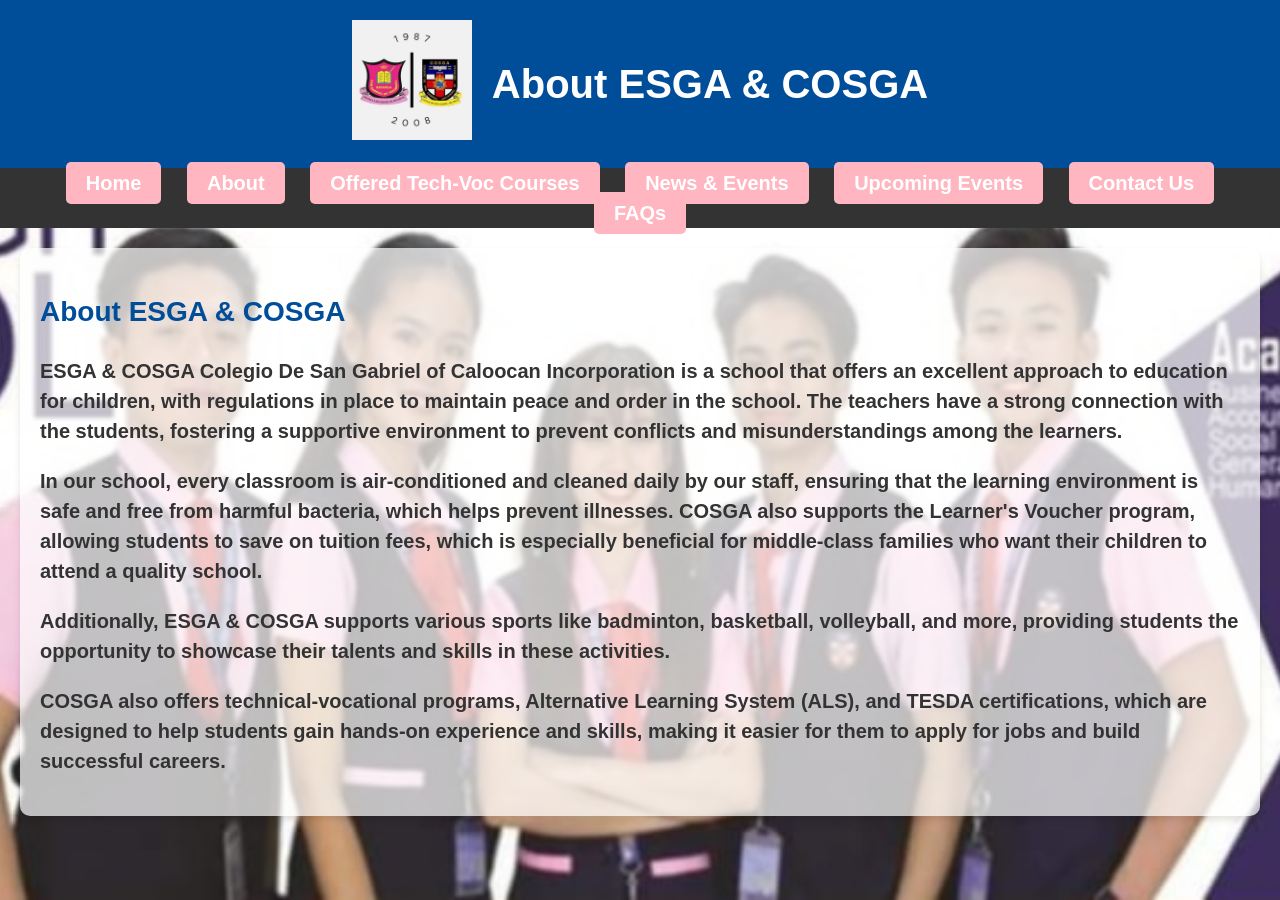
<file: about.html>
<!DOCTYPE html>
<html lang="en">
<head>
    <meta charset="UTF-8">
    <meta name="viewport" content="width=device-width, initial-scale=1.0">
    <title>About - ESGA & COSGA</title>
    <link rel="stylesheet" href="styles.css">
</head>
<body class="about-page"> <!-- Added class "about-page" for unique background -->
    <header>
         <a href="https://www.facebook.com/esgacosga" target="_blank">
            <img src="esga&cosga.jpg" alt="ESGA & COSGA Logo">
        </a>
        <h1>About ESGA & COSGA</h1>
    </header>
    <nav>
        <ul>
            <li><a href="index.html">Home</a></li>
            <li><a href="about.html">About</a></li>
            <li><a href="courses.html">Offered Tech-Voc Courses</a></li>
            <li><a href="events.html">News & Events</a></li>
            <li><a href="upcoming-events.html">Upcoming Events</a></li>
            <li><a href="contact.html">Contact Us</a></li>
            <li><a href="faqs.html">FAQs</a></li>
        </ul>
    </nav>
    <section id="about">
        <h2>About ESGA & COSGA</h2>
        <p>ESGA & COSGA Colegio De San Gabriel of Caloocan Incorporation is a school that offers an excellent approach to education for children, with regulations in place to maintain peace and order in the school. The teachers have a strong connection with the students, fostering a supportive environment to prevent conflicts and misunderstandings among the learners.</p>
        <p>In our school, every classroom is air-conditioned and cleaned daily by our staff, ensuring that the learning environment is safe and free from harmful bacteria, which helps prevent illnesses. COSGA also supports the Learner's Voucher program, allowing students to save on tuition fees, which is especially beneficial for middle-class families who want their children to attend a quality school.</p>
        <p>Additionally, ESGA & COSGA supports various sports like badminton, basketball, volleyball, and more, providing students the opportunity to showcase their talents and skills in these activities.</p>
        <p>COSGA also offers technical-vocational programs, Alternative Learning System (ALS), and TESDA certifications, which are designed to help students gain hands-on experience and skills, making it easier for them to apply for jobs and build successful careers.</p>
    </section>
</body>
</html>
</file>
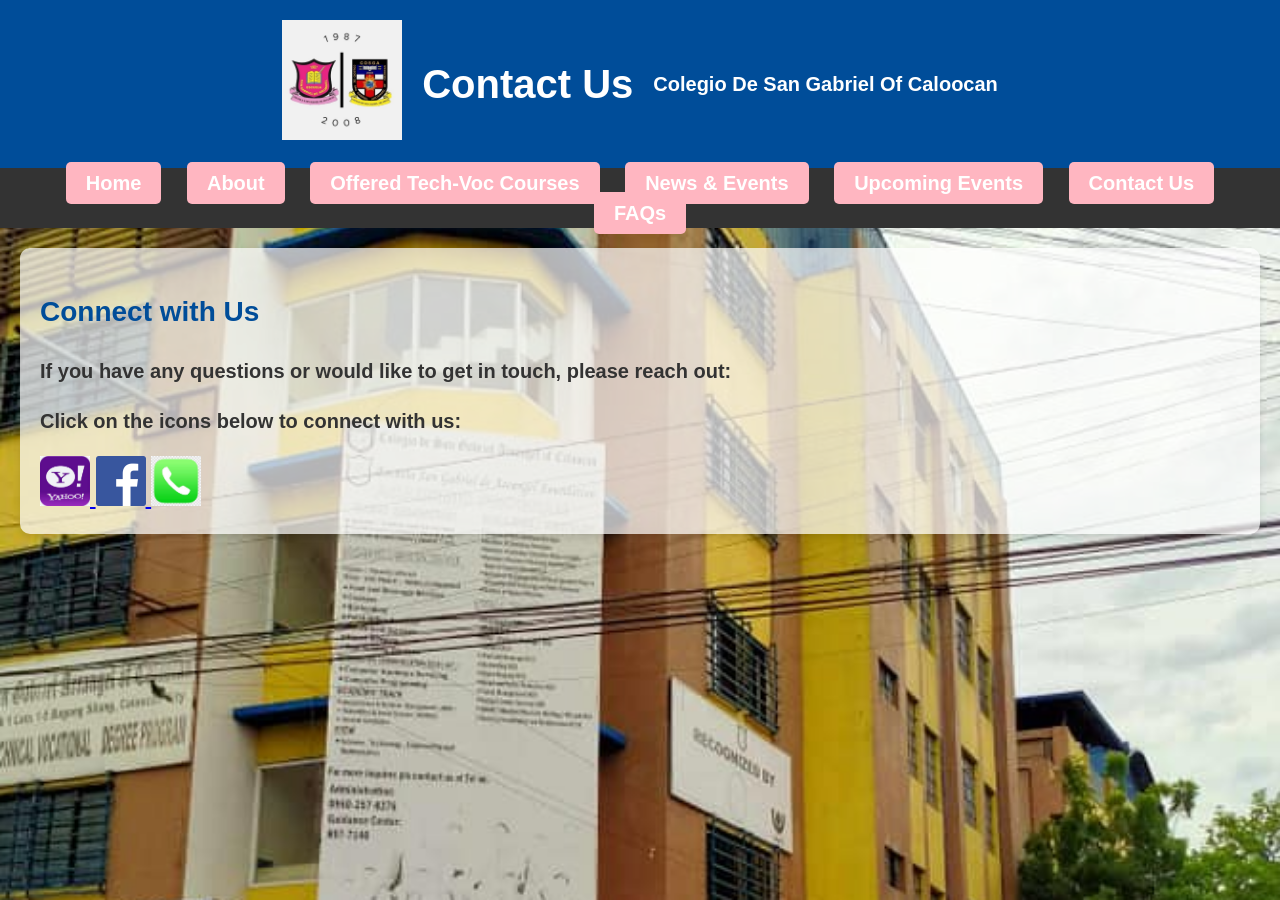
<file: contact.html>
<!DOCTYPE html>
<html lang="en">
<head>
    <meta charset="UTF-8">
    <meta name="viewport" content="width=device-width, initial-scale=1.0">
    <title>Contact Us - ESGA & COSGA</title>
    <link rel="stylesheet" href="styles.css">
</head>
<body>
    <header>
        <a href="https://www.facebook.com/esgacosga" target="_blank">
            <img src="esga&cosga.jpg" alt="ESGA & COSGA Logo">
        </a>
        <h1>Contact Us</h1>
        <p>Colegio De San Gabriel Of Caloocan</p>
    </header>
    <nav>
        <ul>
            <li><a href="index.html">Home</a></li>
            <li><a href="about.html">About</a></li>
            <li><a href="courses.html">Offered Tech-Voc Courses</a></li>
            <li><a href="events.html">News & Events</a></li>
            <li><a href="upcoming-events.html">Upcoming Events</a></li>
            <li><a href="contact.html">Contact Us</a></li>
			<li><a href="faqs.html">FAQs</a></li>

        </ul>
    </nav>
    <section>
        <h2>Connect with Us</h2>
		<p>If you have any questions or would like to get in touch, please reach out:</p>
        <p>Click on the icons below to connect with us:</p>
        <div class="contact-icons">
            <a href="mailto:esga.2003@yahoo.com" target="_blank">
                <img src="yahoo-logo.jpg" alt="Yahoo Logo" style="width:50px; height:50px;">
            </a>
            <a href="https://www.facebook.com/esgacosga" target="_blank">
                <img src="facebook-logo.png" alt="Facebook Logo" style="width:50px; height:50px;">
            </a>
            <a href="tel:+639302954728">
                <img src="contact-icon.jpg" alt="Phone Icon" style="width:50px; height:50px;">
            </a>
        </div>
    </section>
</body>
</html>
</file>
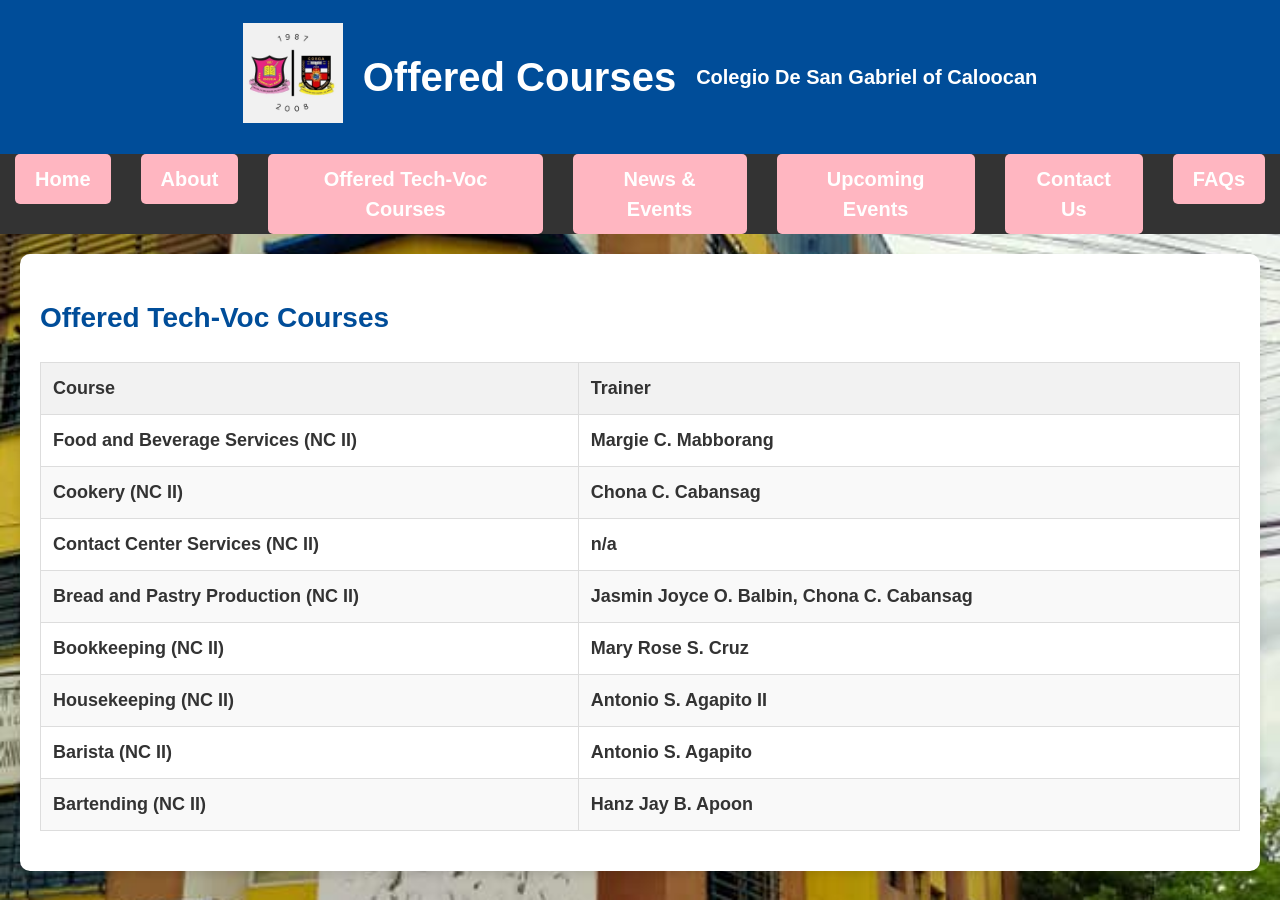
<file: courses.html>
<!DOCTYPE html>
<html lang="en">
<head>
    <meta charset="UTF-8">
    <meta name="viewport" content="width=device-width, initial-scale=1.0">
    <meta name="description" content="Explore the TESDA-accredited courses offered by ESGA & COSGA at Colegio De San Gabriel of Caloocan.">
    <title>Courses - ESGA & COSGA</title>
    <link rel="stylesheet" href="styles.css">
    <style>
        /* Inline styles for table design */
        body {
            font-family: Arial, sans-serif;
            margin: 0;
            padding: 0;
            background-color: #f9f9f9;
        }
        header {
            background-color: #004d99;
            color: white;
            text-align: center;
            padding: 20px;
        }
        header img {
            max-height: 100px;
        }
        nav ul {
            list-style-type: none;
            padding: 0;
            margin: 0;
            background-color: #333;
            display: flex;
            justify-content: center;
        }
        nav ul li {
            margin: 0 15px;
        }
        nav ul li a {
            color: white;
            text-decoration: none;
            padding: 10px 20px;
            display: inline-block;
        }
        nav ul li a:hover {
            background-color: #575757;
            border-radius: 5px;
        }
        section {
            margin: 20px;
            padding: 20px;
            background-color: white;
            border-radius: 10px;
            box-shadow: 0 4px 8px rgba(0, 0, 0, 0.1);
        }
        table {
            width: 100%;
            border-collapse: collapse;
            margin: 20px 0;
            font-size: 18px;
            text-align: left;
        }
        table th, table td {
            border: 1px solid #ddd;
            padding: 12px;
        }
        table th {
            background-color: #f2f2f2;
            font-weight: bold;
        }
        table tr:nth-child(even) {
            background-color: #f9f9f9;
        }
        table tr:hover {
            background-color: #f1f1f1;
        }
    </style>
</head>
<body>
    <header>
        <a href="https://www.facebook.com/esgacosga" target="_blank">
            <img src="esga&cosga.jpg" alt="ESGA & COSGA Logo">
        </a>
        <h1>Offered Courses</h1>
        <p>Colegio De San Gabriel of Caloocan</p>
    </header>
    <nav>
        <ul>
            <li><a href="index.html">Home</a></li>
            <li><a href="about.html">About</a></li>
            <li><a href="courses.html">Offered Tech-Voc Courses</a></li>
            <li><a href="events.html">News & Events</a></li>
            <li><a href="upcoming-events.html">Upcoming Events</a></li>
            <li><a href="contact.html">Contact Us</a></li>
			<li><a href="faqs.html">FAQs</a></li>

        </ul>
    </nav>
    <section>
        <h2>Offered Tech-Voc Courses</h2>
        <table>
            <thead>
                <tr>
                    <th>Course</th>
                    <th>Trainer</th>
                </tr>
            </thead>
            <tbody>
                <tr>
                    <td>Food and Beverage Services (NC II)</td>
                    <td>Margie C. Mabborang</td>
                </tr>
                <tr>
                    <td>Cookery (NC II)</td>
                    <td>Chona C. Cabansag</td>
                </tr>
                <tr>
                    <td>Contact Center Services (NC II)</td>
                    <td>n/a</td>
                </tr>
                <tr>
                    <td>Bread and Pastry Production (NC II)</td>
                    <td>Jasmin Joyce O. Balbin, Chona C. Cabansag</td>
                </tr>
                <tr>
                    <td>Bookkeeping (NC II)</td>
                    <td>Mary Rose S. Cruz</td>
                </tr>
                <tr>
                    <td>Housekeeping (NC II)</td>
                    <td>Antonio S. Agapito II</td>
                </tr>
                <tr>
                    <td>Barista (NC II)</td>
                    <td>Antonio S. Agapito</td>
                </tr>
				<tr>
                    <td>Bartending (NC II)</td>
                    <td>Hanz Jay B. Apoon</td>
                </tr>
            </tbody>
        </table>
    </section>
</body>
</html>
</file>
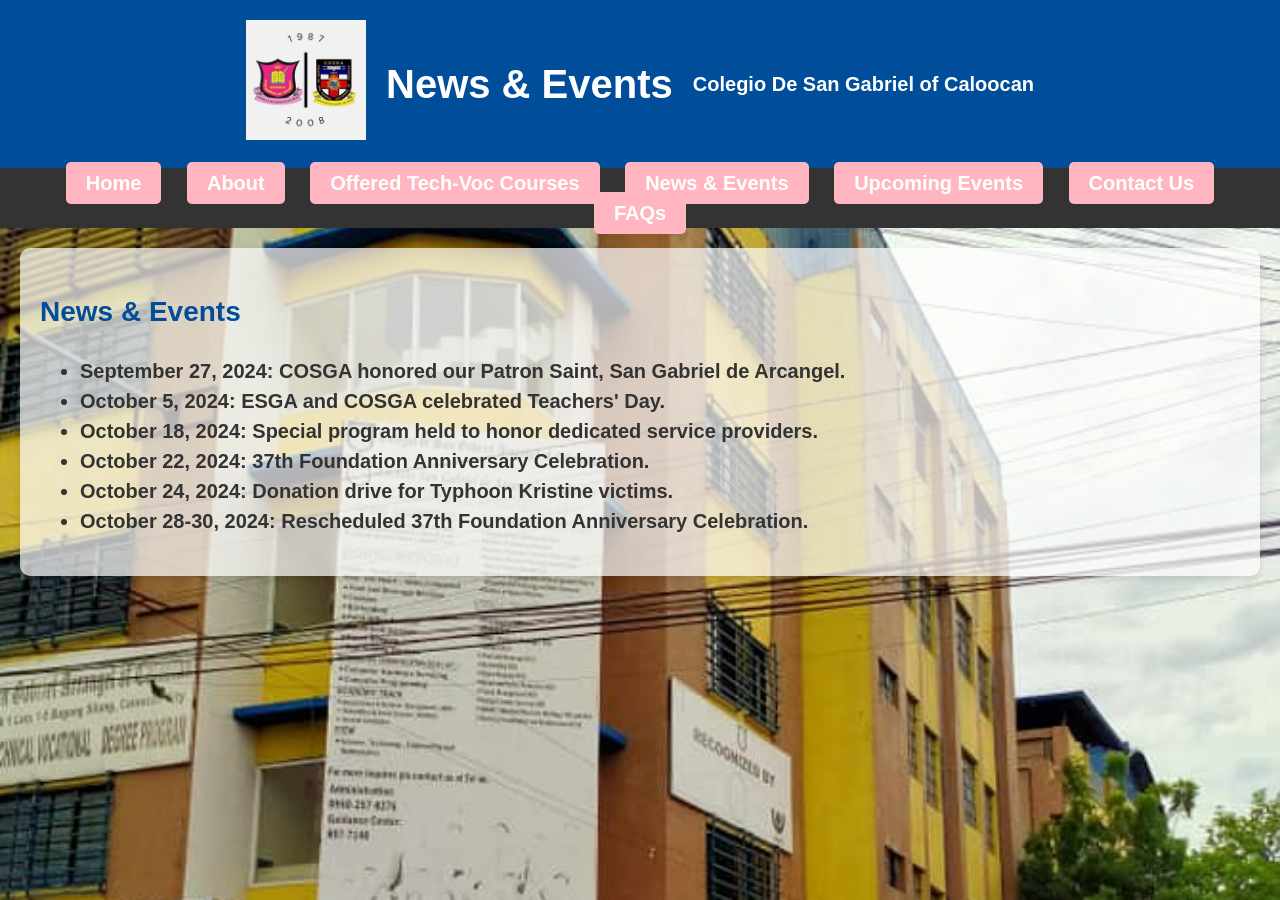
<file: events.html>
<!DOCTYPE html>
<html lang="en">
<head>
    <meta charset="UTF-8">
    <meta name="viewport" content="width=device-width, initial-scale=1.0">
    <title>News & Events - ESGA & COSGA</title>
    <link rel="stylesheet" href="styles.css">
</head>
<body>
    <header>
         <a href="https://www.facebook.com/esgacosga" target="_blank">
            <img src="esga&cosga.jpg" alt="ESGA & COSGA Logo">
        </a>
        <h1>News & Events</h1>
		<p>Colegio De San Gabriel of Caloocan</p>
    </header>
    <nav>
        <ul>
            <li><a href="index.html">Home</a></li>
            <li><a href="about.html">About</a></li>
            <li><a href="courses.html">Offered Tech-Voc Courses</a></li>
            <li><a href="events.html">News & Events</a></li>
            <li><a href="upcoming-events.html">Upcoming Events</a></li>
            <li><a href="contact.html">Contact Us</a></li>
			<li><a href="faqs.html">FAQs</a></li>

        </ul>
    </nav>
    <section>
        <h2>News & Events</h2>
        <ul>
            <li><strong>September 27, 2024:</strong> COSGA honored our Patron Saint, San Gabriel de Arcangel.</li>
            <li><strong>October 5, 2024:</strong> ESGA and COSGA celebrated Teachers' Day.</li>
            <li><strong>October 18, 2024:</strong> Special program held to honor dedicated service providers.</li>
            <li><strong>October 22, 2024:</strong> 37th Foundation Anniversary Celebration.</li>
            <li><strong>October 24, 2024:</strong> Donation drive for Typhoon Kristine victims.</li>
            <li><strong>October 28-30, 2024:</strong> Rescheduled 37th Foundation Anniversary Celebration.</li>
        </ul>
    </section>
   
</body>
</html>
</file>
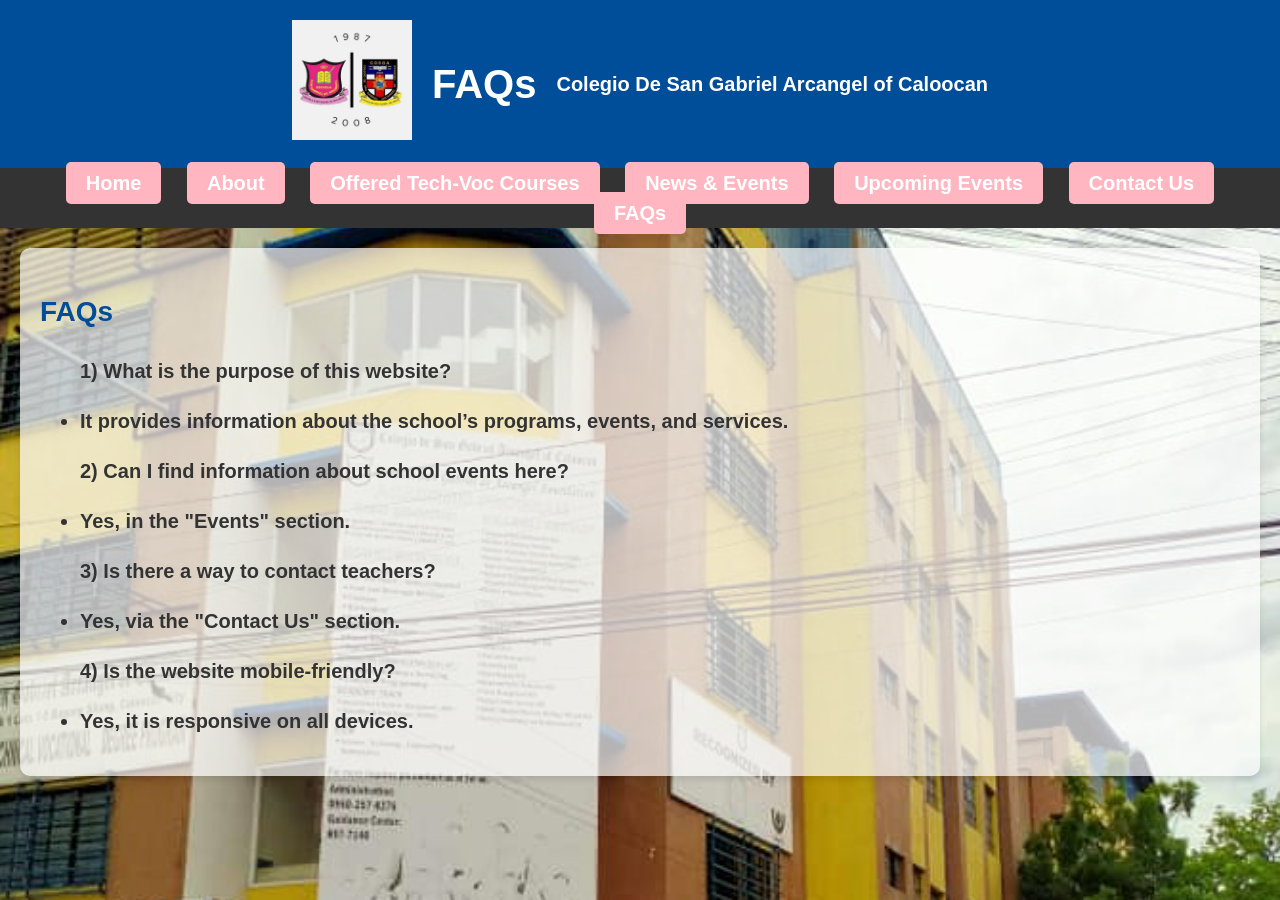
<file: faqs.html>
<!DOCTYPE html>
<html lang="en">
<head>
    <meta charset="UTF-8">
    <meta name="viewport" content="width=device-width, initial-scale=1.0">
    <title>FAQs - ESGA & COSGA</title>
    <link rel="stylesheet" href="styles.css">
</head>
<body>
    <header>
         <a href="https://www.facebook.com/esgacosga" target="_blank">
            <img src="esga&cosga.jpg" alt="ESGA & COSGA Logo">
        </a>
        <h1>FAQs</h1>
		<p> Colegio De San Gabriel Arcangel of Caloocan</p>
    </header>
    <nav>
        <ul>
            <li><a href="index.html">Home</a></li>
            <li><a href="about.html">About</a></li>
            <li><a href="courses.html">Offered Tech-Voc Courses</a></li>
            <li><a href="events.html">News & Events</a></li>
            <li><a href="upcoming-events.html">Upcoming Events</a></li>
            <li><a href="contact.html">Contact Us</a></li>
			<li><a href="faqs.html">FAQs</a></li>

        </ul>
    </nav>
    <section>
        <h2>FAQs</h2>
        <ul>
            <p><strong>1) What is the purpose of this website?</strong> </p>
			<li>It provides information about the school’s programs, events, and services.</li>
            <p><strong>2) Can I find information about school events here?</strong></p>
			<li>Yes, in the "Events" section.</li>
            <p><strong>3) Is there a way to contact teachers?</strong> </p>
			<li>Yes, via the "Contact Us" section.</li>
            <p><strong>4) Is the website mobile-friendly?</strong> </p>
			<li>Yes, it is responsive on all devices.</li>
        </ul>
    </section>
    
</body>
</html>
</file>
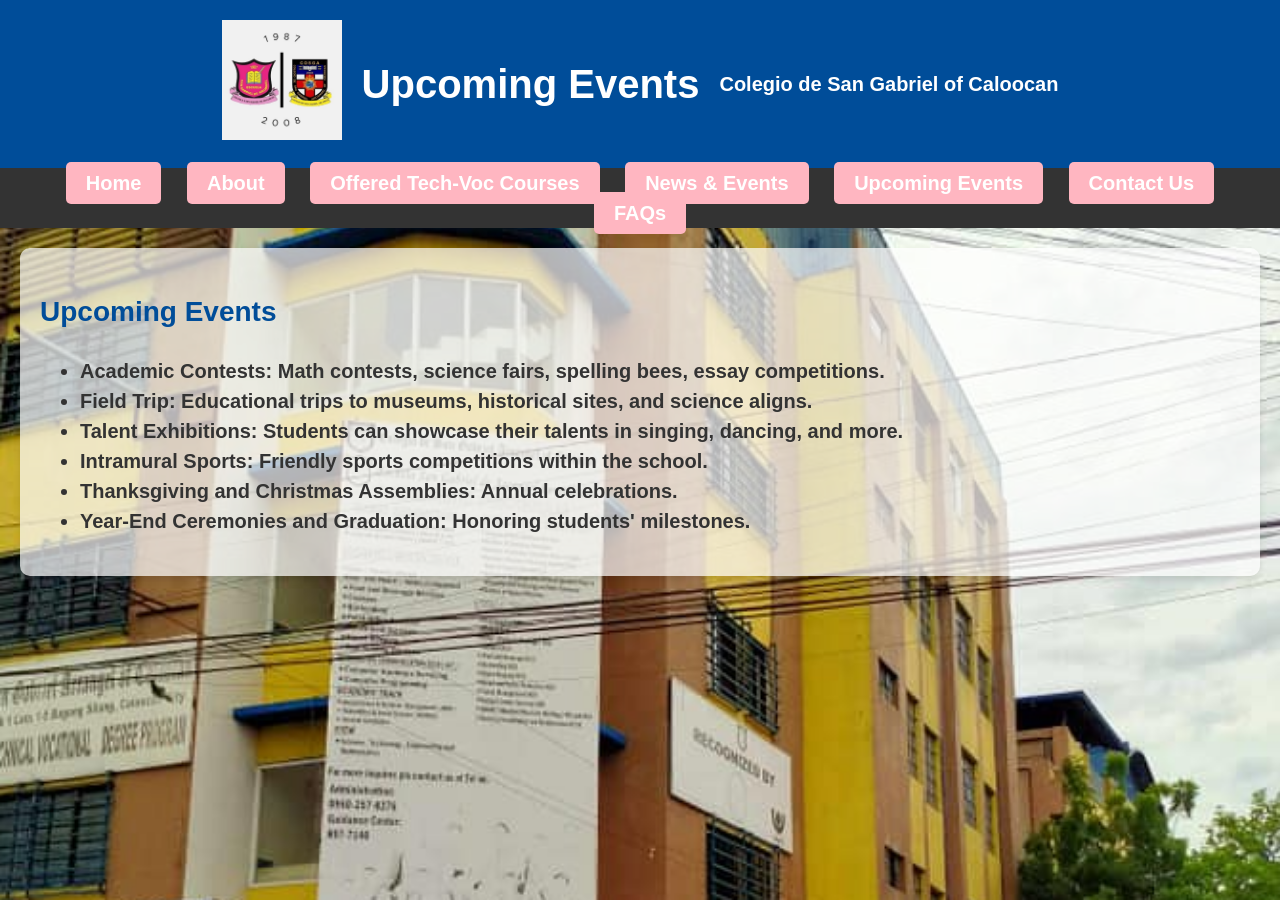
<file: upcoming-events.html>
<!DOCTYPE html>
<html lang="en">
<head>
    <meta charset="UTF-8">
    <meta name="viewport" content="width=device-width, initial-scale=1.0">
    <title>Upcoming Events - ESGA & COSGA</title>
    <link rel="stylesheet" href="styles.css">
</head>
<body>
    <header>
         <a href="https://www.facebook.com/esgacosga" target="_blank">
            <img src="esga&cosga.jpg" alt="ESGA & COSGA Logo">
        </a>
        <h1>Upcoming Events</h1>
		<p>Colegio de San Gabriel of Caloocan</p>
    </header>
    <nav>
        <ul>
            <li><a href="index.html">Home</a></li>
            <li><a href="about.html">About</a></li>
            <li><a href="courses.html">Offered Tech-Voc Courses</a></li>
            <li><a href="events.html">News & Events</a></li>
            <li><a href="upcoming-events.html">Upcoming Events</a></li>
            <li><a href="contact.html">Contact Us</a></li>
			<li><a href="faqs.html">FAQs</a></li>

        </ul>
    </nav>
    <section>
        <h2>Upcoming Events</h2>
        <ul>
            <li><strong>Academic Contests:</strong> Math contests, science fairs, spelling bees, essay competitions.</li>
            <li><strong>Field Trip:</strong> Educational trips to museums, historical sites, and science aligns.</li>
            <li><strong>Talent Exhibitions:</strong> Students can showcase their talents in singing, dancing, and more.</li>
            <li><strong>Intramural Sports:</strong> Friendly sports competitions within the school.</li>
            <li><strong>Thanksgiving and Christmas Assemblies:</strong> Annual celebrations.</li>
            <li><strong>Year-End Ceremonies and Graduation:</strong> Honoring students' milestones.</li>
        </ul>
    </section>
    
</body>
</html>
</file>
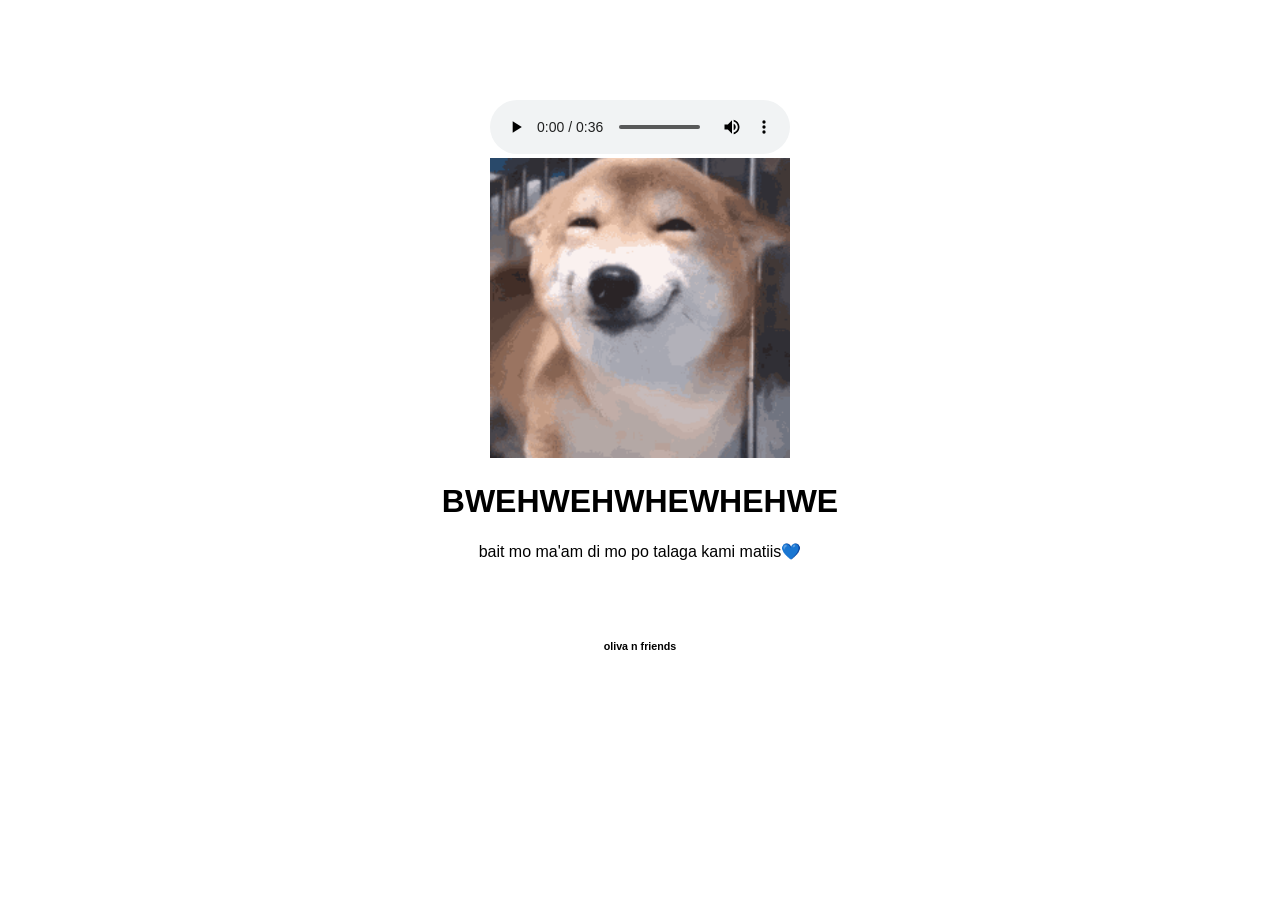
<file: yes.html>
<!DOCTYPE html>
<html lang="en">
<head>
    <meta charset="UTF-8">
    <meta name="viewport" content="width=device-width, initial-scale=1.0">
    <title>Thank You</title>
    <style>
        body {
            font-family: Arial, sans-serif;
            text-align: center;
            margin-top: 100px;
        }
    </style>
</head>
<body>
       <audio controls autoplay loop>
        <source src="mingle.mp3" type="audio/mp3">
        Your browser does not support the audio element.
    </audio>
    <div class="gif-container">

        <img src="smile.gif" alt="gif" width="300">
    </div>
    <h1>BWEHWEHWHEWHEHWE</h1>
	<footer>bait mo ma'am di mo po talaga kami matiis💙</footer>
    <br>
    <br>
    <br>
    

    <h6>oliva n friends</h6>
</body>
</html>
</file>
<file: styles.css>
body {
    font-family: Arial, sans-serif;
    margin: 0;
    padding: 0;
    background: url('building.png') no-repeat center center fixed; /* Correct path if it's in the same directory */
    background-size: cover;
    font-size: 20px;
    color: #333;
    line-height: 1.5;
    font-weight: bold;
}
body.about-page {
    background: url('about-background.jpg') no-repeat center center fixed; /* Unique background for about.html */
    background-size: cover;
}
header {
    background-color: #004d99;
    color: white;
    padding: 20px;
    text-align: center;
    display: flex;
    align-items: center;
    justify-content: center;
    gap: 20px;
}

header img {
    max-height: 120px;
}

nav ul {
    list-style-type: none;
    padding: 0;
    margin: 0;
    text-align: center;
    background-color: #333;
}

nav ul li {
    display: inline;
    margin: 10px;
}

nav ul li a {
    color: white;
    text-decoration: none;
    padding: 10px 20px;
    background-color: #FFB6C1;
    border-radius: 5px;
}

nav ul li a:hover {
    background-color: #FF69B4;
}

section {
    padding: 20px;
    margin: 20px;
    background-color: rgba(255, 255, 255, 0.7);
    border-radius: 10px;
    box-shadow: 0 4px 6px rgba(0, 0, 0, 0.1);
    text-align: left;
}

h2 {
    color: #004d99;
    font-size: 28px;
}

footer {
    text-align: center;
    padding: 10px;
    background-color: #333;
    color: white;
    position: fixed;
    width: 100%;
    bottom: 0;
}

.contact-info {
    list-style-type: none;
    padding: 0;
}

.contact-info li {
    margin: 10px 0;
}

#events, #upcoming-events, #faqs {
    text-align: left;
    line-height: 2.0;
}

/* Responsive Design */
@media (max-width: 768px) {
    body {
        font-size: 18px;
    }

    header img {
        max-height: 60px;
    }

    h2 {
        font-size: 24px;
    }
}
</file>
